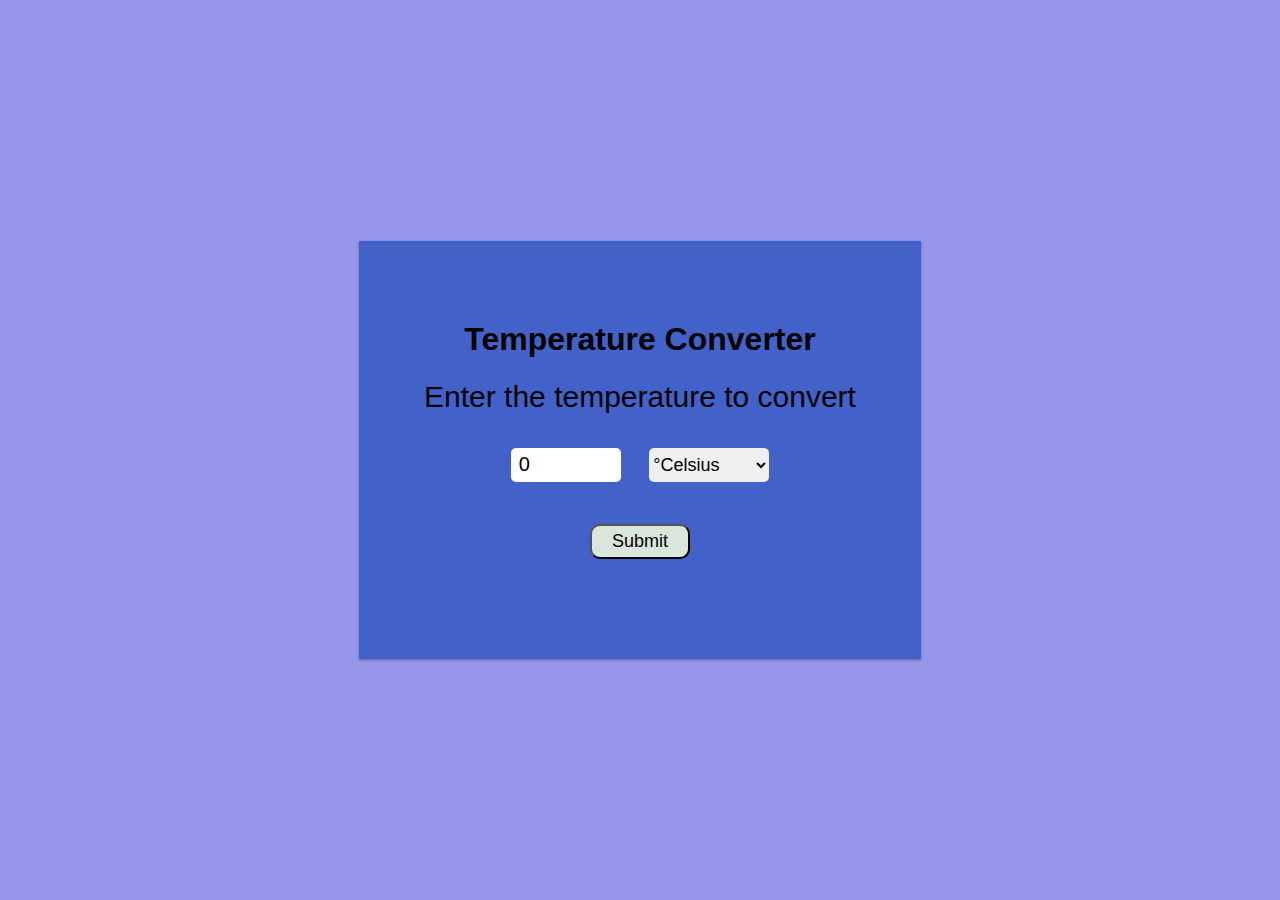
<file: TempConverter/index.html>
<!DOCTYPE html>
<html lang="en">

<head>
    <meta charset="UTF-8">
    <meta http-equiv="X-UA-Compatible" content="IE=edge">
    <meta name="viewport" content="width=device-width, initial-scale=1.0">
    <link rel="stylesheet" href="style.css">
    <title>Temperature converter</title>
</head>

<body>
    <div class="container">
        <form id="calcTemp" onsubmit="calculateTemp(); return false">
            <h1 id="Header">Temperature Converter</h1>
            <label for="temp">Enter the temperature to convert</label>
            <br>
            <input type="number" name="temp" id="temp" value="0">
            <select name="temp_diff" id="temp_diff">
                <option value="cel">&#176;Celsius</option>
                <option value="fah">&#176;Fahrenheit</option>
            </select>
            <br>
            <input type="submit" name="temp" id="submit">
            <br>
            <span id="result"></span>
        </form>
    </div>

    <script src="JScript.js"></script>
</body>

</html>
</file>
<file: TempConverter/style.css>
@import url('https://fonts.googleapis.com/css2?family=Raleway:ital,wght@0,300;0,500;0,600;0,700;1,300;1,400;1,500;1,600;1,700&family=Roboto:wght@100;300;400;700&family=Ubuntu:ital,wght@0,300;0,400;0,500;1,300;1,400;1,500;1,700&display=swap');

* {
    box-sizing: border-box;
    padding: 0;
    margin: 0;
    font-family: 'Poppins', sans-serif;
    
    
}

.container {
    display: flex;
    justify-content: center;
    align-items: center;
    height: 100vh;
    text-align: center;
    background-color:rgb(149, 149, 234);
}

#calcTemp {
    padding: 80px 65px;
    min-height: 290px;
    background-color: #4362c9;
    box-shadow: rgba(0, 0, 0, 0.12) 0px 1px 3px, rgba(0, 0, 0, 0.24) 0px 1px 2px;
}

label {
    font-size: 30px;
    line-height: 78px;
}

#temp {
    width: 110px;
    height: 34px;
    border-radius: 5px;
    margin: 12px;
    padding: 8px;
    font-size: 20px;
    font-weight: 500;
    border: none;
    outline: none;
}

#temp_diff {
    width: 120px;
    height: 34px;
    border-radius: 5px;
    margin: 12px;
    font-size: 18px;
    font-weight: 500;
    border: none;
    outline: none;
}

#submit {
    width: 100px;
    border-radius: 10px;
    margin: 30px 0 20px 0;
    font-size: 18px;
    background-color: rgb(218 229 220);
    padding: 5px;
    transition: all 0.5s ease;
}

#submit:hover{
    background-color: antiquewhite;
    cursor: pointer;
}

#result{
    font-size: 27px;
}
</file>
